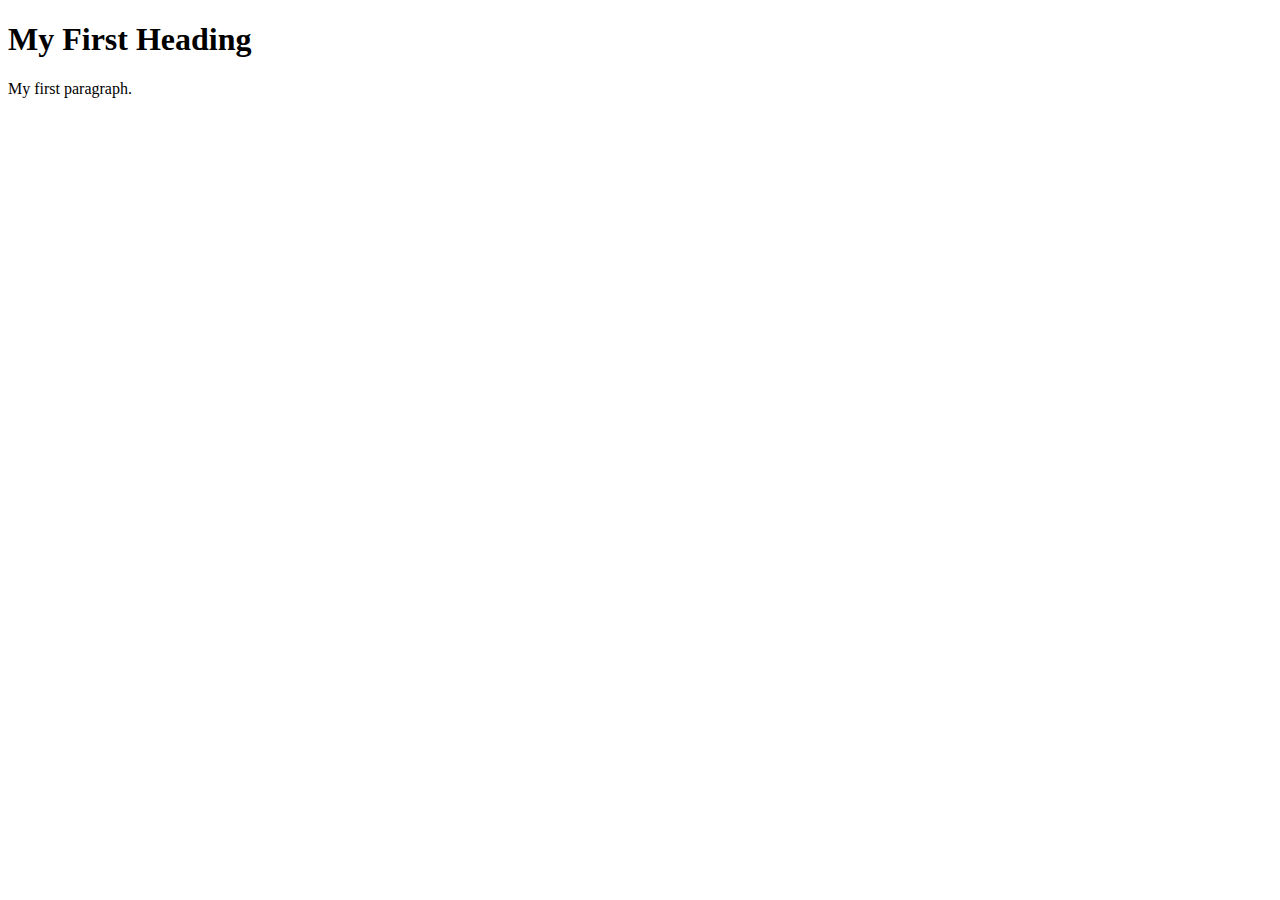
<file: Example1.html>
<!DOCTYPE html>
<html>

<!-- Richard Davies, Data Science -->

<!-- Commenting you code is vital, vital, vital -->
<!-- This is how you add comments to HTML -->

<!-- You can also include
multi - line comments
if you find that useful -->

<!-- To comment something out, use the short-cut CTRL & the "/" key -->

<!-- HTML files have two fundamental parts. (1) The head, (2) The body -->

<!-- The head contains things that you do not see on the page -->

<head>
    <title>Page Title</title>
</head>

<!-- The body contains thigs you see -->
<!-- Most elements both open and close, with the content in the middle -->
<!-- Indenting is optional, but helps with readability -->
<body>
    <h1>My First Heading</h1>
    <p>My first paragraph.</p>
</body>
</html>
</file>
